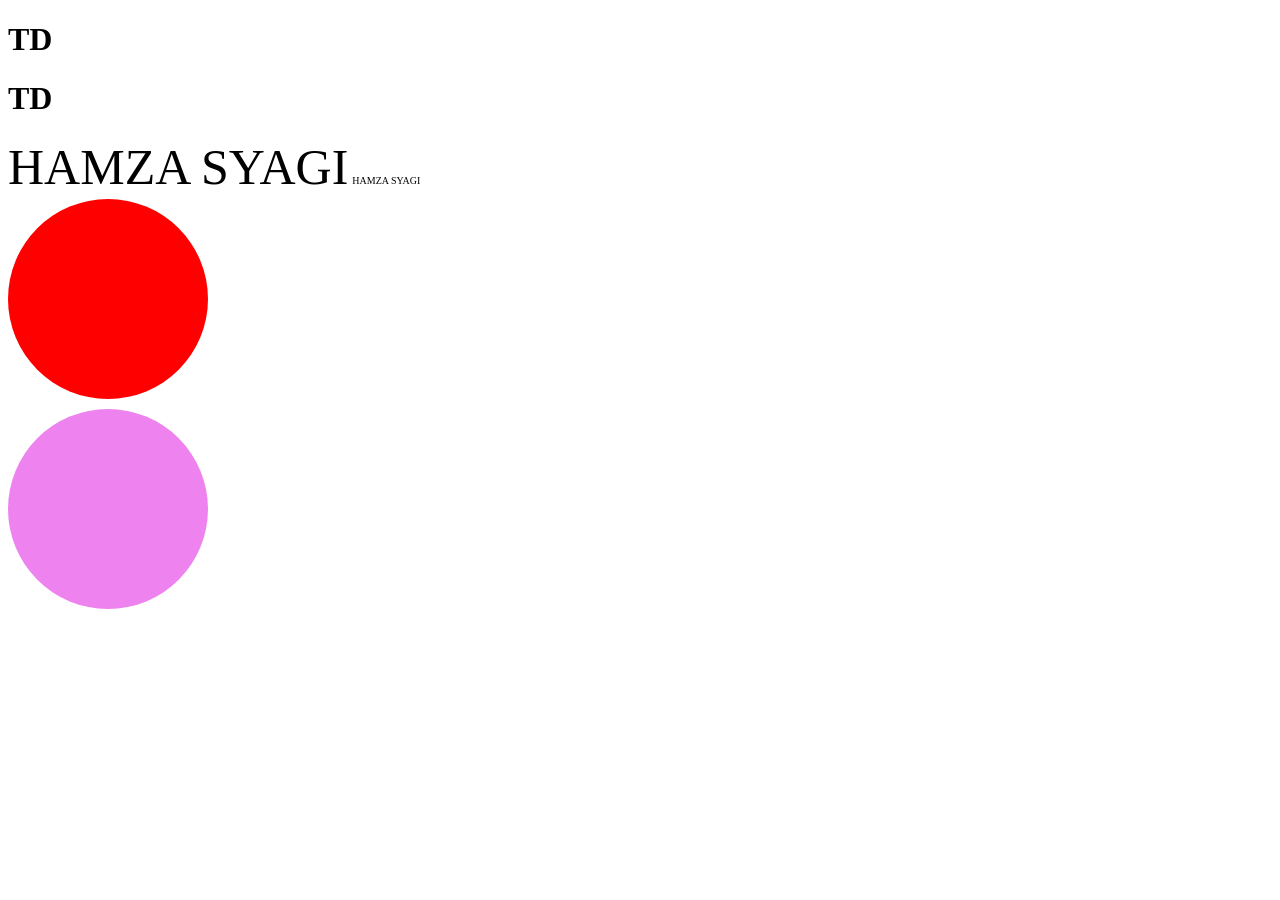
<file: index.html>
<!DOCTYPE html>
<html lang="en">
<head>
    <meta charset="UTF-8">
    <meta name="viewport" content="width=device-width, initial-scale=1.0">
    <title>Hamza</title>
    <link rel="stylesheet" href="./indexx.css">
</head>
<body>
    <h1 class ="1er">TD</h1>
    <h1 class = " 2eme">TD</h1>
    <span class ="premier">HAMZA SYAGI</span>
    <span class = "deuxieme">HAMZA SYAGI</span>
    <div class ="div1"></div>
    <div class ="div2"></div>




</body>
</html>
</file>
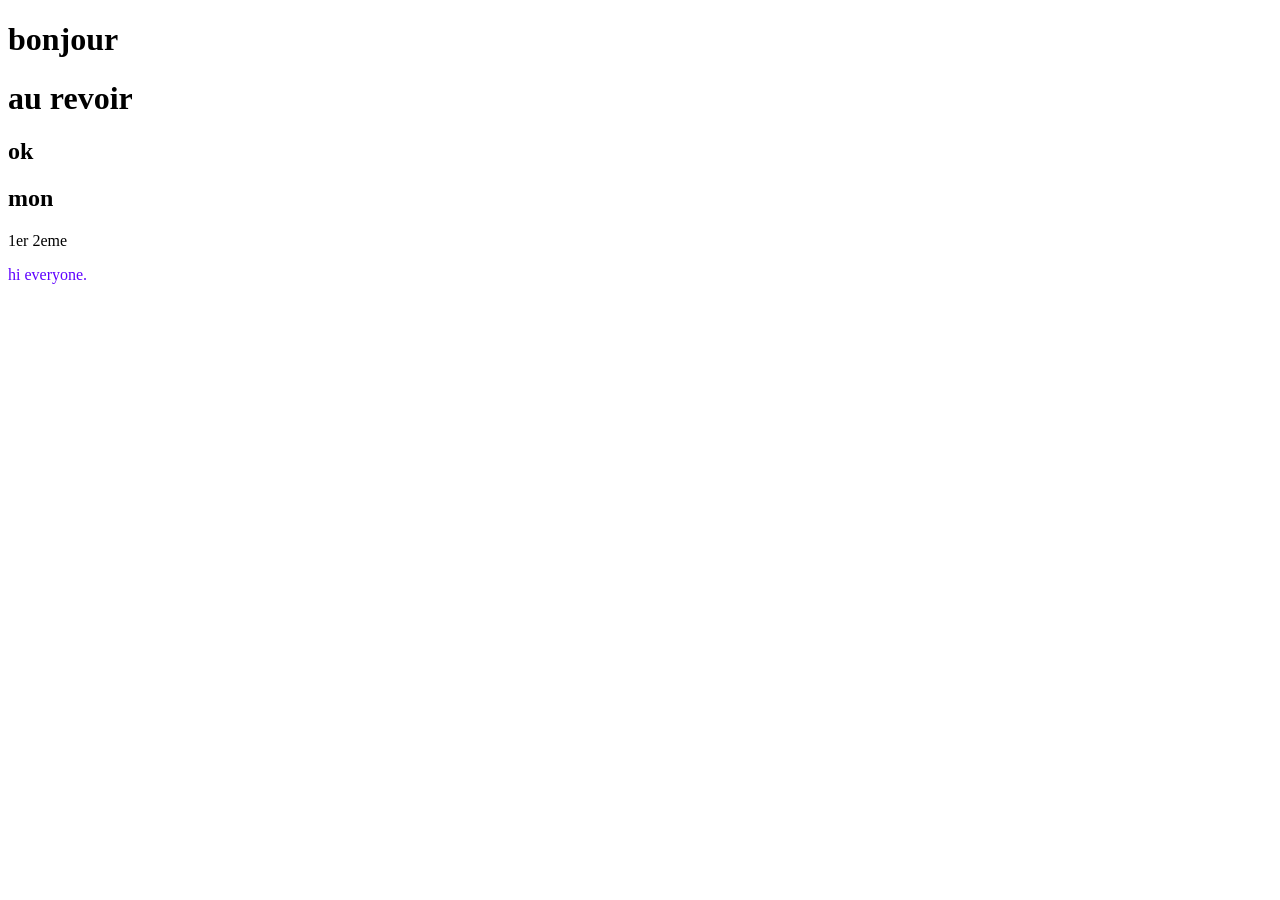
<file: indexx.html>
<!DOCTYPE html>
<html lang="en">
<head>
    <meta charset="UTF-8">
    <meta name="viewport" content="width=device-width, initial-scale=1.0">
    <title>Hamza</title>
    <link rel="stylesheet" href="./indexx.css">
</head>
<body>
<h1>bonjour</h1>
<h1>au revoir</h1>
    <h2>ok</h2>
    <h2>mon</h2>
<span>1er</span>
<span>2eme</span>
<p style="color: rgb(95, 2, 255);">hi everyone.</p>



</body>
</html>
</file>
<file: indexx.css>
.1er{
text-align : center;
color : green;
}
.2eme{
    text-align : center;
    color : red;
}
.premier{
text-align: center;
font-size: 50px;

}
.deuxieme{

    text-align: center;
    font-size: 10px;
}
.div1{
    width : 200px;
    height: 200px;
    color: red;
    margin-top: 3px;
    background: red;
    border-radius: 100px;
}
.div2{
    width: 200px;
    height: 200px;
    color: violet;
    margin-top: 10px;
    background: violet;
    border-radius: 100px;
}
</file>
